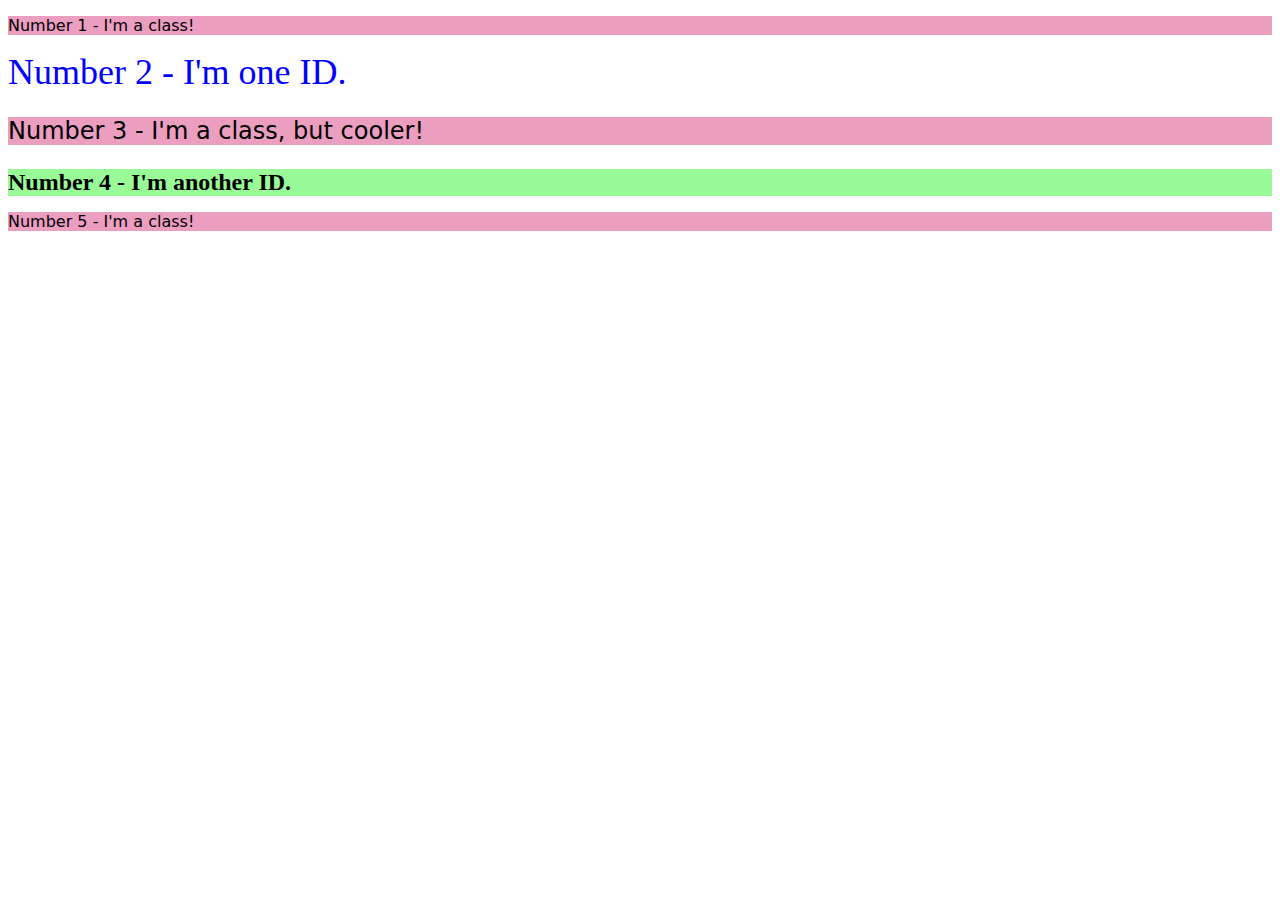
<file: foundations/02-class-id-selectors/index.html>
<!DOCTYPE html>
<html lang="en">
  <head>
    <meta charset="UTF-8">
    <meta http-equiv="X-UA-Compatible" content="IE=edge">
    <meta name="viewport" content="width=device-width, initial-scale=1.0">
    <title>Class and ID Selectors</title>
    <link rel="stylesheet" href="style.css">
  </head>
  <body>
    <p class="odd">Number 1 - I'm a class!</p>
    <div id="number-2">Number 2 - I'm one ID.</div>
    <p class="odd larger-font">Number 3 - I'm a class, but cooler!</p>
    <div id="bold" class="larger-font">Number 4 - I'm another ID.</div>
    <p class="odd">Number 5 - I'm a class!</p>
  </body>
</html>
</file>
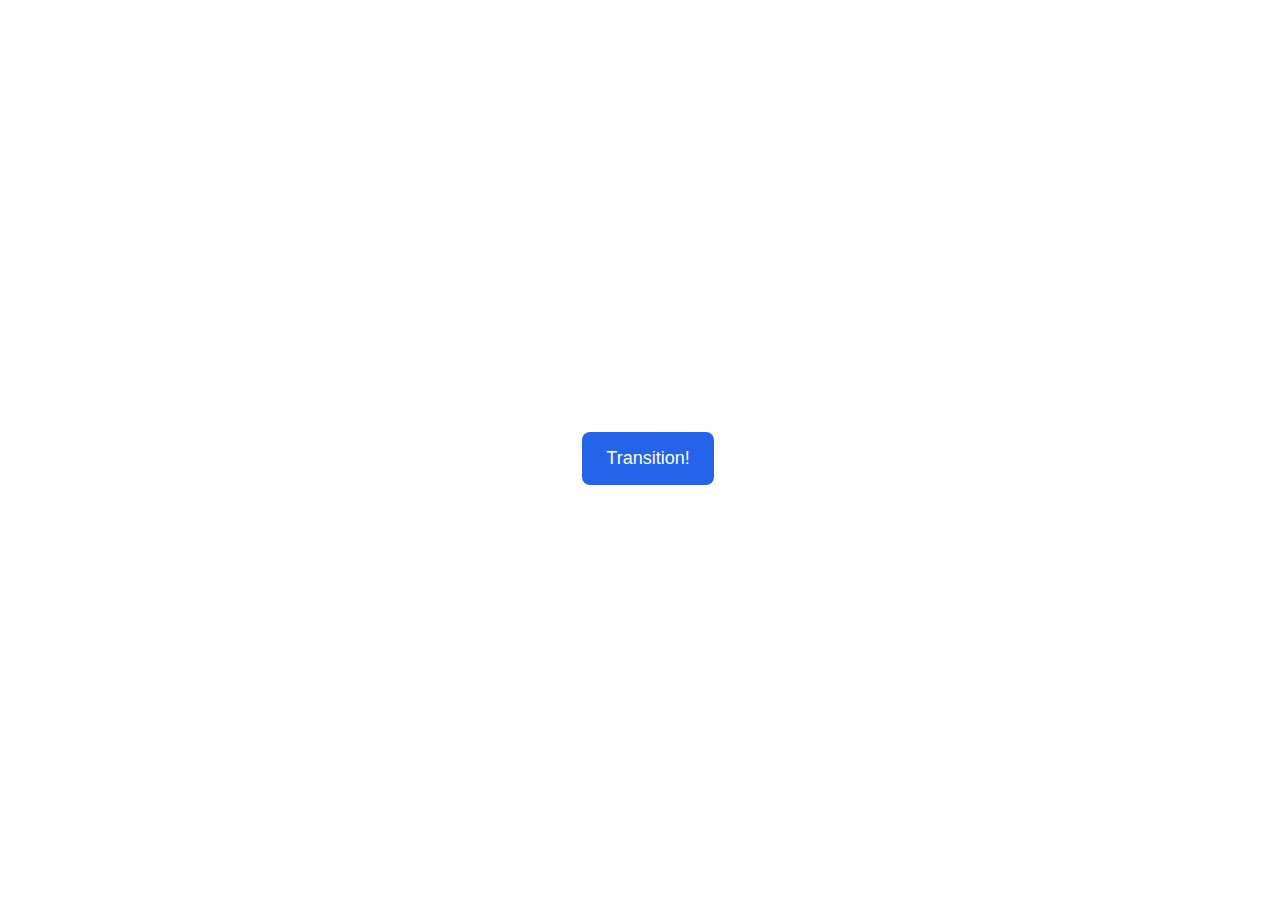
<file: advanced-html-css/animation/01-button-hover/index.html>
<!DOCTYPE html>
<html lang="en">
  <head>
    <meta charset="UTF-8" />
    <meta http-equiv="X-UA-Compatible" content="IE=edge" />
    <meta name="viewport" content="width=device-width, initial-scale=1.0" />
    <title>Button Hover</title>
    <link rel="stylesheet" href="style.css" />
  </head>
  <body>
    <div id="transition-container">
      <button>Transition!</button>
    </div>
  </body>
</html>
</file>
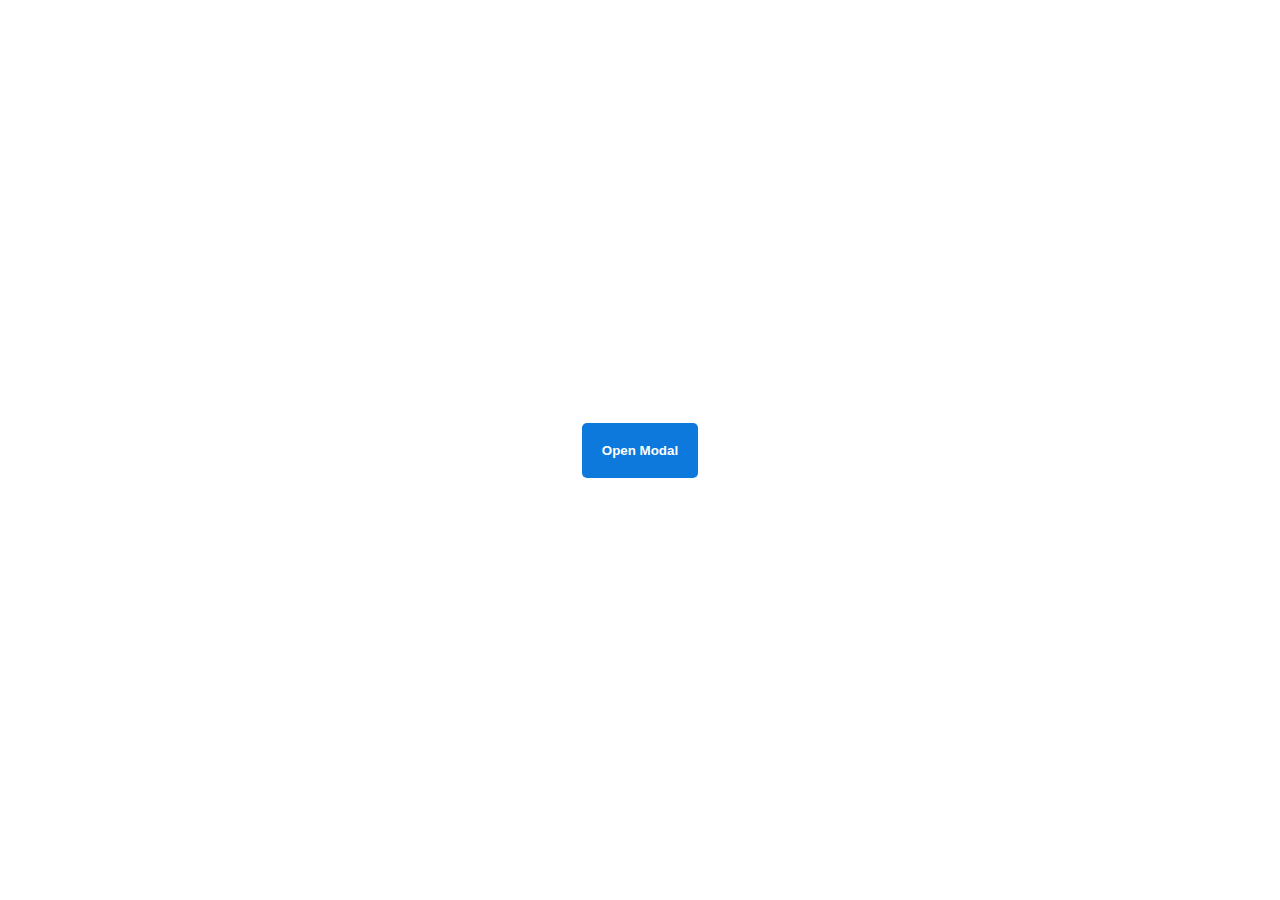
<file: advanced-html-css/animation/02-pop-up/index.html>
<!DOCTYPE html>
<html lang="en">
  <head>
    <meta charset="UTF-8" />
    <meta http-equiv="X-UA-Compatible" content="IE=edge" />
    <meta name="viewport" content="width=device-width, initial-scale=1.0" />
    <title>Popup</title>
    <link rel="stylesheet" href="style.css" />
  </head>
  <body>
    <div class="backdrop"></div>
    <div class="popup-modal">
      <h1>Look at me!</h1>
      <p>I'm a pop up dialog!</p>
      <button id="close-modal">Close Modal</button>
    </div>
    <div class="button-container">
      <button id="trigger-modal">Open Modal</button>
    </div>
    <script src="script.js"></script>
  </body>
</html>
</file>
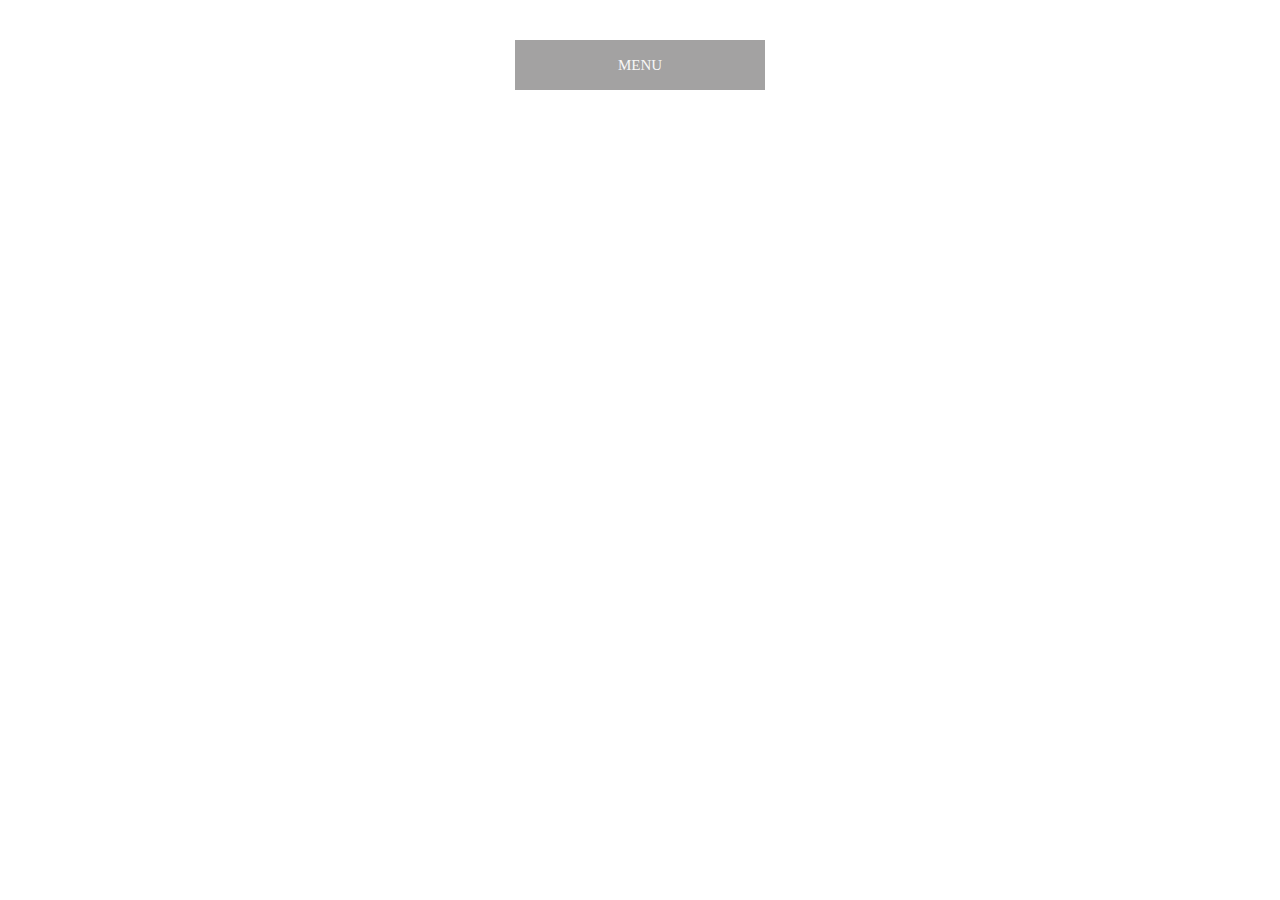
<file: advanced-html-css/animation/03-dropdown-menu/index.html>
<!DOCTYPE html>
<html lang="en">
  <head>
    <meta charset="UTF-8" />
    <meta http-equiv="X-UA-Compatible" content="IE=edge" />
    <meta name="viewport" content="width=device-width, initial-scale=1.0" />
    <title>Dropdown Menu</title>
    <link rel="stylesheet" href="style.css" />
  </head>
  <body>
    <div class="dropdown-container">
        <div class="menu-title">MENU</div>
        <ul class="dropdown-menu">
            <li>ITEM 1</li>
            <li>ITEM 2</li>
            <li>ITEM 3</li>
            <li>ITEM 4</li>
            <li>ITEM 5</li>
        </ul>
    </div>
    <script src="script.js"></script>
  </body>
</html>
</file>
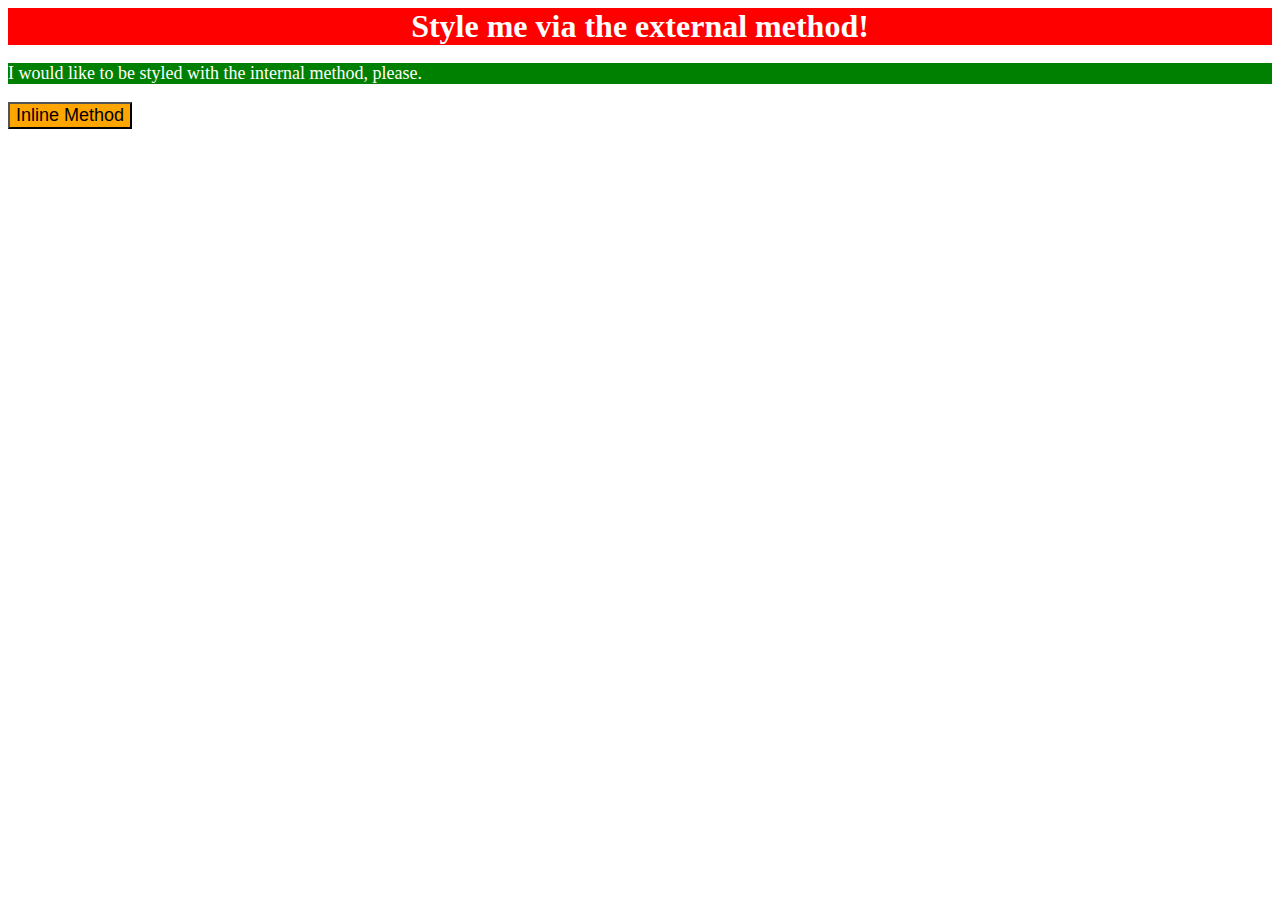
<file: foundations/01-css-methods/01-my-solution/index.html>
<!DOCTYPE html>
<html lang="en">
<head>
    <meta charset="UTF-8">
    <meta name="viewport" content="width=device-width, initial-scale=1.0">
    <title>01-css-exercises-foundation-my-solution</title>
    <link rel="stylesheet" href="styles.css">

    <style>
        p {
            background-color: green;
            color: white;
            font-size: 18px;
        }

    </style>

</head>
<body>
    <div>Style me via the external method!</div>
    <p>I would like to be styled with the internal method, please.</p>
    <button style="background-color: orange; font-size: 18px;">Inline Method</button>
</body>
</html>
</file>
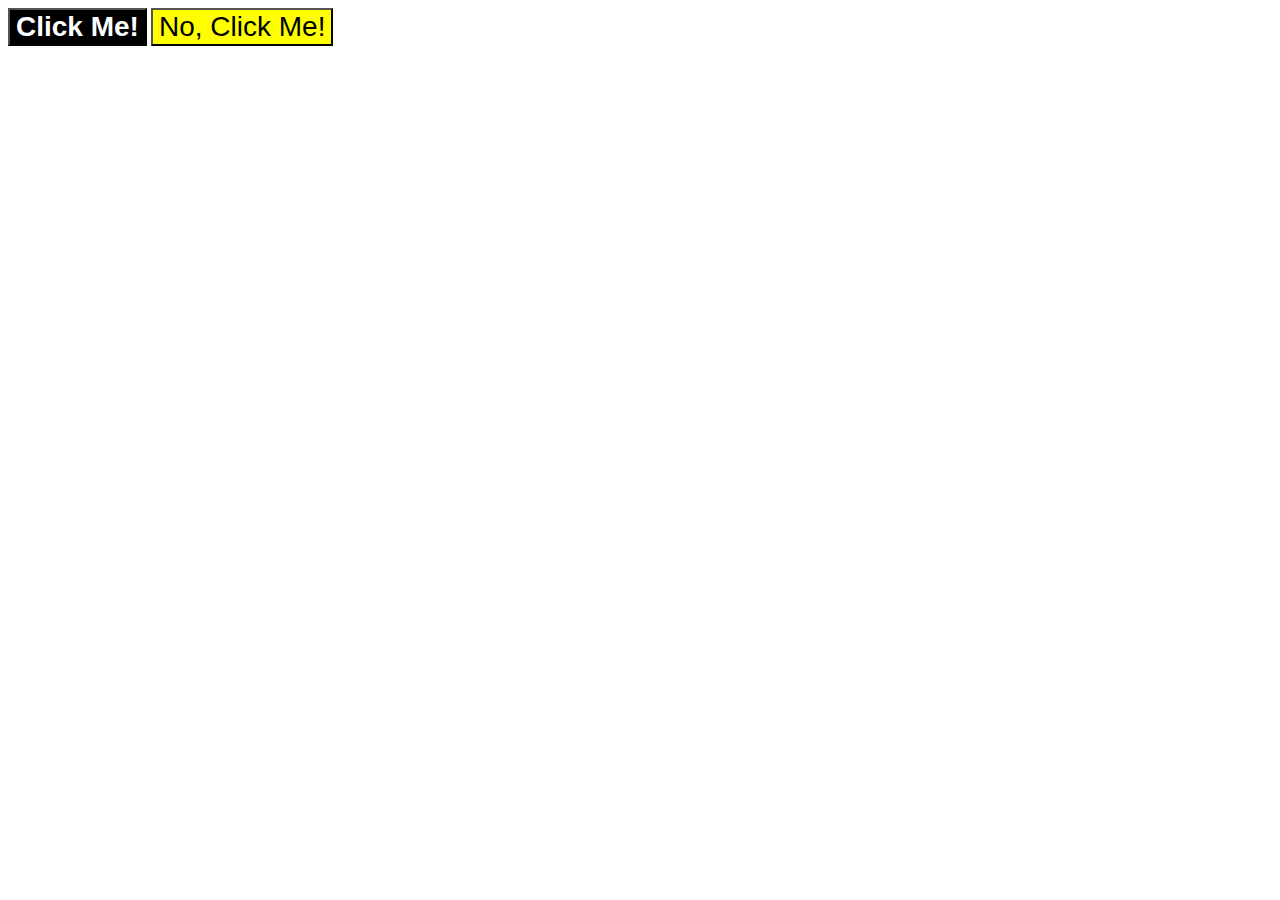
<file: foundations/03-grouping-selectors/03-my-solution/index.html>
<!DOCTYPE html>
<html lang="en">
<head>
    <meta charset="UTF-8">
    <meta name="viewport" content="width=device-width, initial-scale=1.0">
    <title>Grouping Selectors</title>
    <link rel="stylesheet" href="styles.css">
</head>
<body>
    <button class="click-me">Click Me!</button>
    <button class="no-click-me">No, Click Me!</button> 
</body>
</html>
</file>
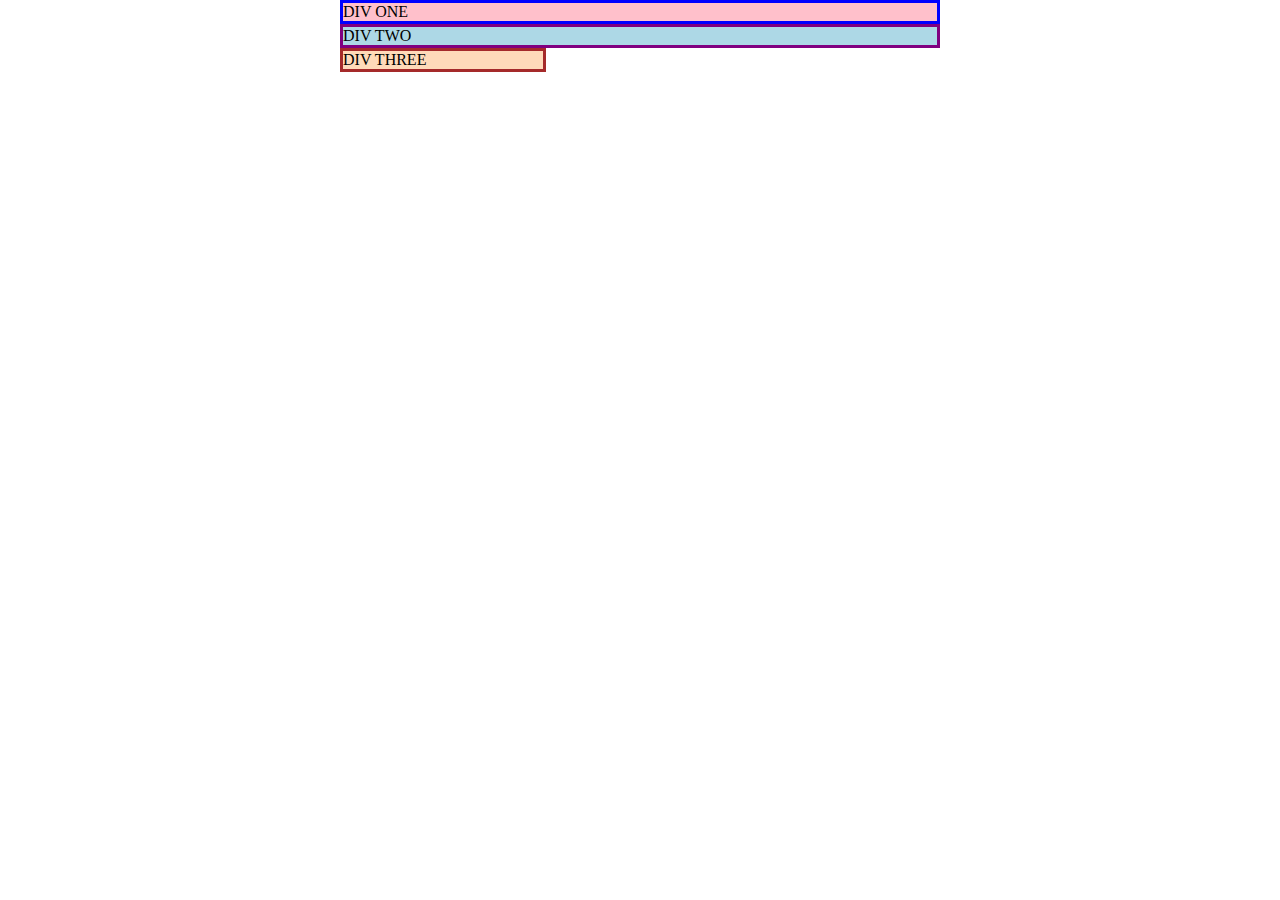
<file: foundations/block-and-inline/01-margin-and-padding-1/index.html>
<!DOCTYPE html>
<html lang="en">
  <head>
    <meta charset="UTF-8">
    <meta http-equiv="X-UA-Compatible" content="IE=edge">
    <meta name="viewport" content="width=device-width, initial-scale=1.0">
    <title>Margin and Padding exercise</title>
    <link rel="stylesheet" href="style.css">
  </head>
  <body>
    <div class="one">
      DIV ONE
    </div>
    <div class="two">
      DIV TWO
    </div>
    <div class="three">
      DIV THREE
    </div>
  </body>
</html>
</file>
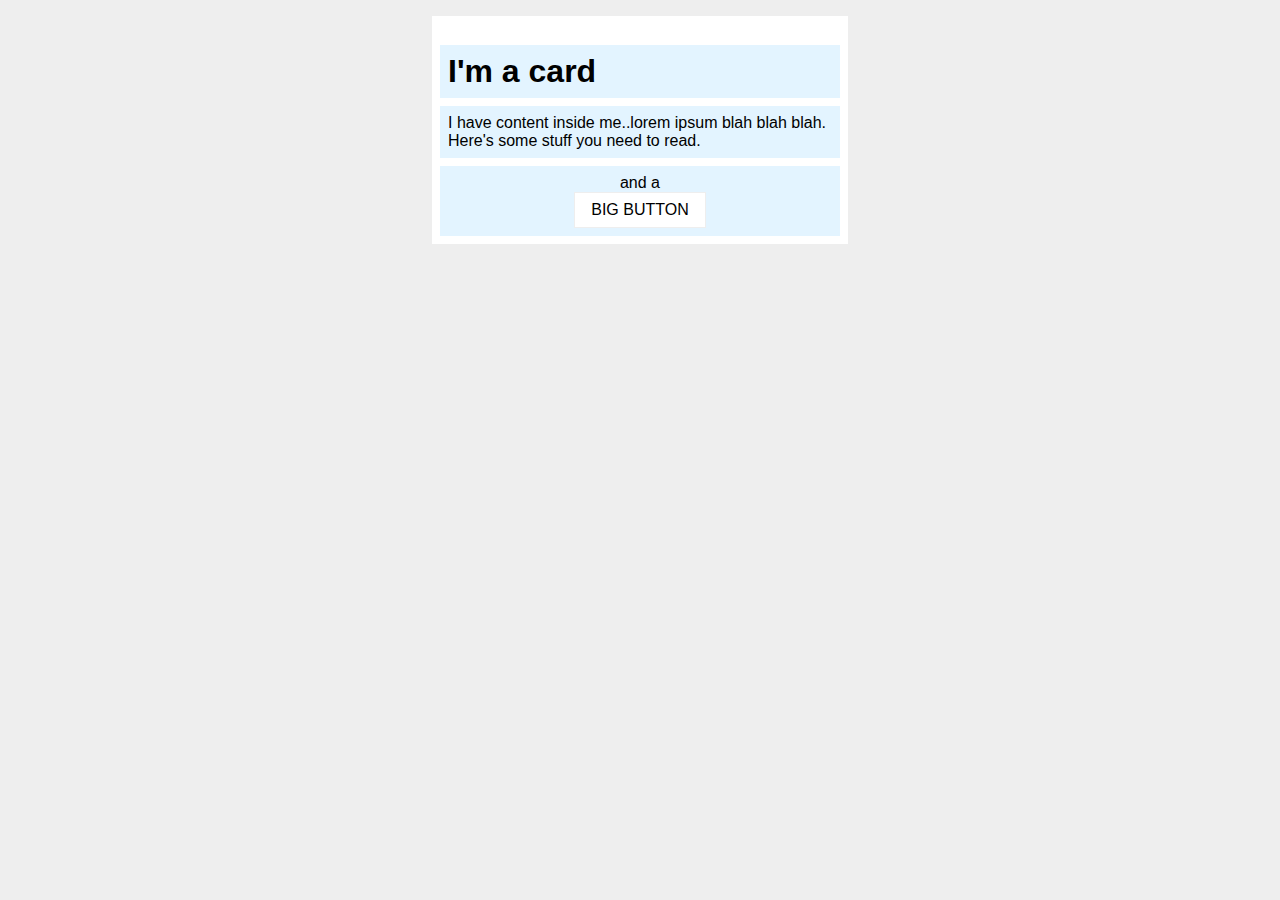
<file: foundations/block-and-inline/02-margin-and-padding-2/index.html>
<!DOCTYPE html>
<html lang="en">
  <head>
    <meta charset="UTF-8">
    <meta http-equiv="X-UA-Compatible" content="IE=edge">
    <meta name="viewport" content="width=device-width, initial-scale=1.0">
    <title>Margin and Padding exercise 2</title>
    <link rel="stylesheet" href="style.css">
  </head>
  <body>
    <div class="card">

      <h1 class="title">I'm a card</h1>
      <div class="content">I have content inside me..lorem ipsum blah blah blah. Here's some stuff you need to read.</div>

      <div class="button-container">
        and a <br>
        <button>BIG BUTTON</button>
      </div>

    </div>
  </body>
</html>
</file>
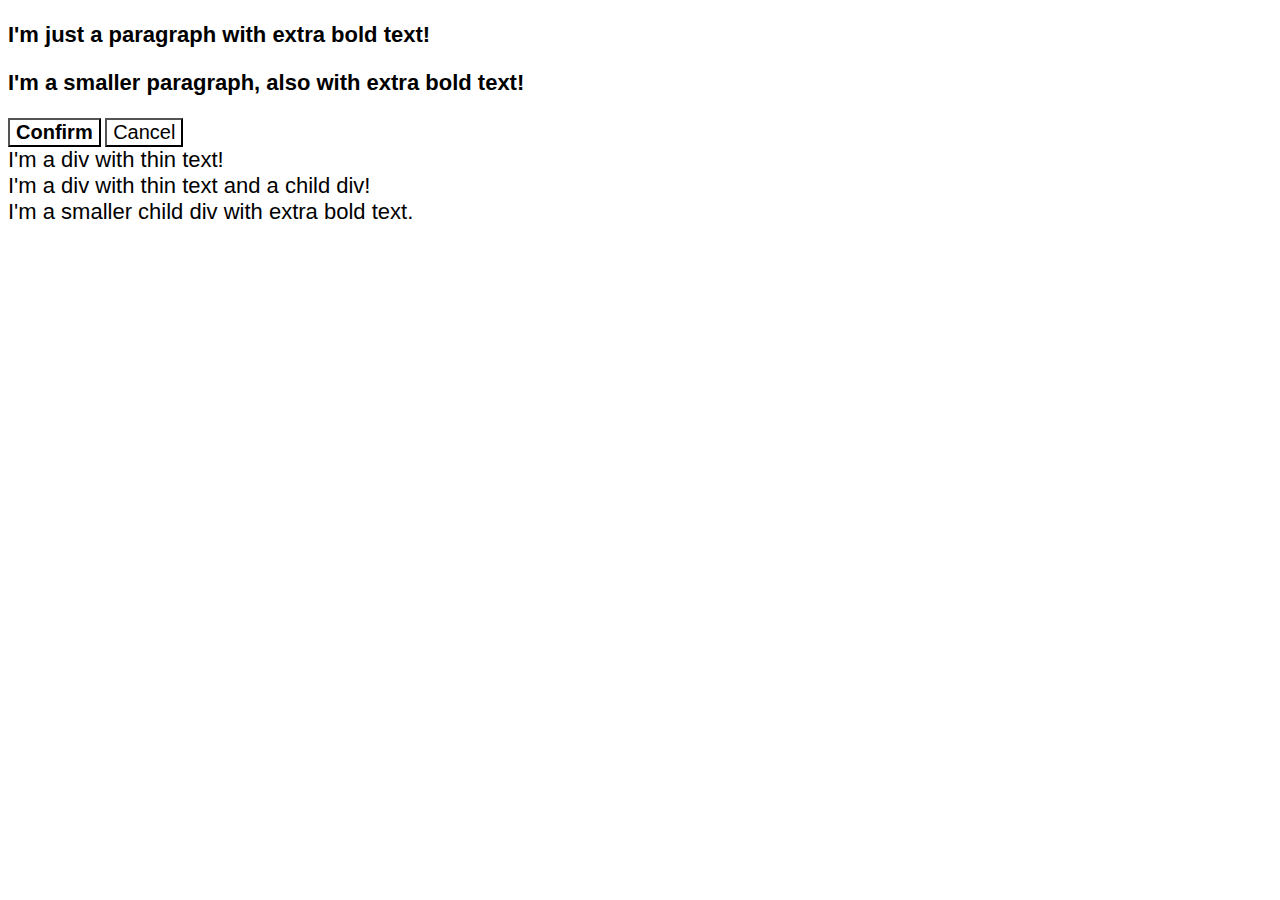
<file: foundations/cascade/01-cascade-fix/index.html>
<!DOCTYPE html>
<html lang="en">
  <head>
    <meta charset="UTF-8">
    <meta http-equiv="X-UA-Compatible" content="IE=edge">
    <meta name="viewport" content="width=device-width, initial-scale=1.0">
    <title>Fix the Cascade</title>
    <link rel="stylesheet" href="style.css">
  </head>
  <body>
    <p class="para">I'm just a paragraph with extra bold text!</p>
    <p class="para small-para">I'm a smaller paragraph, also with extra bold text!</p>

    <button id="confirm-button" class="button confirm">Confirm</button>
    <button id="cancel-button" class="button cancel">Cancel</button>

    <div class="text">I'm a div with thin text!</div>
    <div class="text">I'm a div with thin text and a child div!
      <div class="text child">I'm a smaller child div with extra bold text.</div>
    </div>
  </body>
</html>
</file>
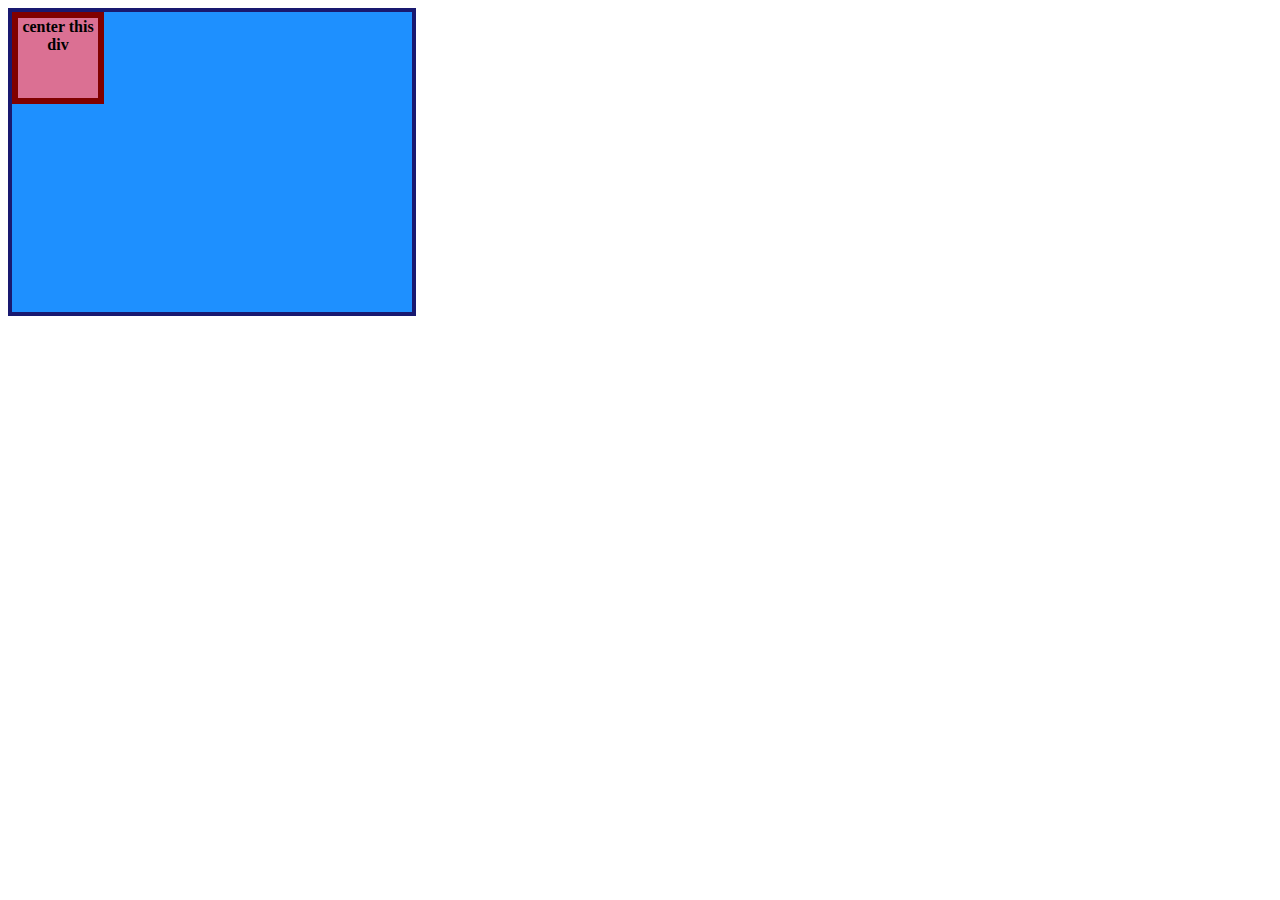
<file: foundations/flex/01-flex-center/index.html>
<!DOCTYPE html>
<html lang="en">
  <head>
    <meta charset="UTF-8">
    <meta http-equiv="X-UA-Compatible" content="IE=edge">
    <meta name="viewport" content="width=device-width, initial-scale=1.0">
    <title>CENTER THIS DIV</title>
    <link rel="stylesheet" href="style.css">
  </head>
  <body>
    <div class="container">
      <div class="box">center this div</div>
    </div>
  </body>
</html>
</file>
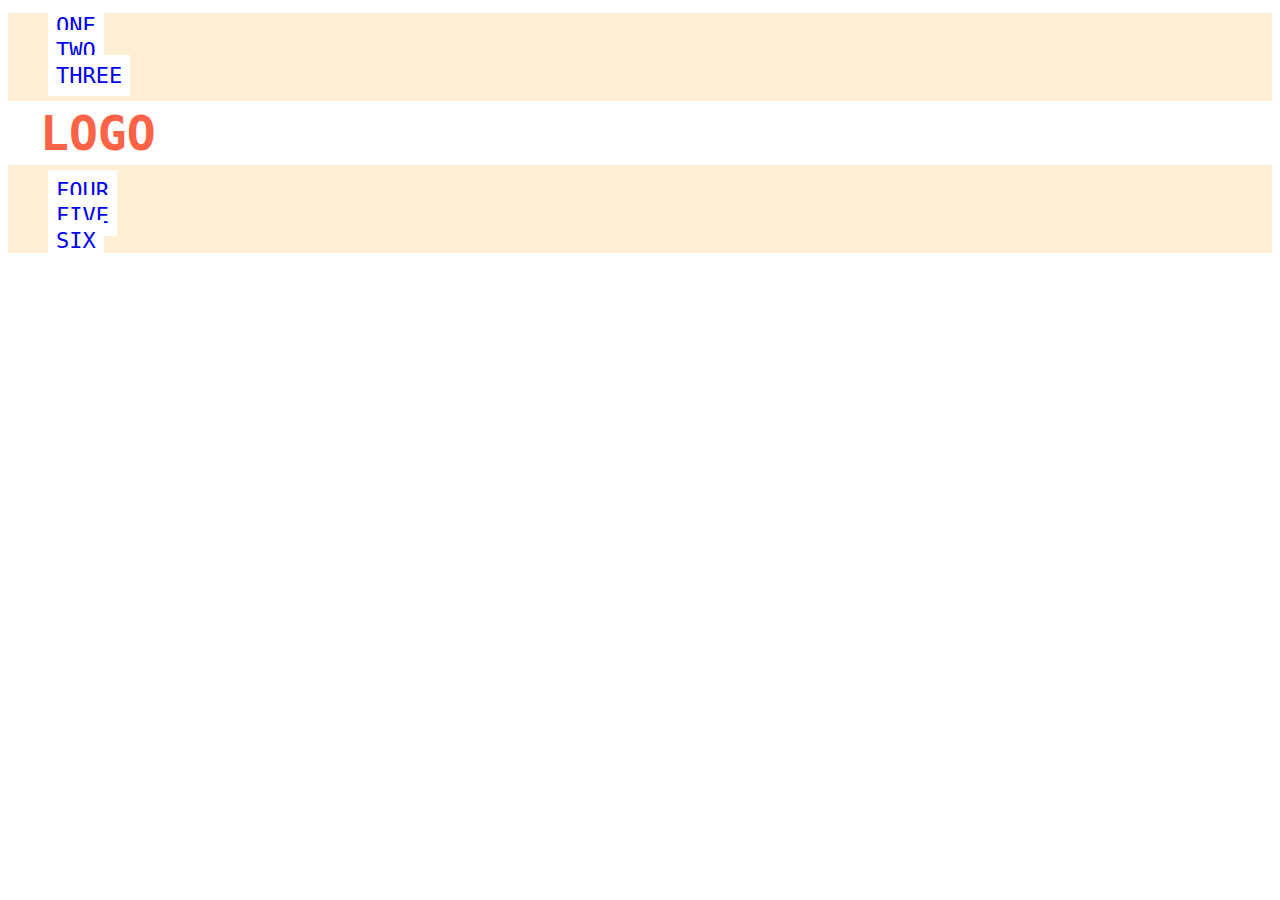
<file: foundations/flex/02-flex-header/index.html>
<!DOCTYPE html>
<html lang="en">
  <head>
    <meta charset="UTF-8">
    <meta http-equiv="X-UA-Compatible" content="IE=edge">
    <meta name="viewport" content="width=device-width, initial-scale=1.0">
    <title>Flex Header</title>
    <link rel="stylesheet" href="style.css">
  </head>
  <body>
    <div class="header">
      <div class="left-links">
        <ul>
          <li><a href="#">ONE</a></li>
          <li><a href="#">TWO</a></li>
          <li><a href="#">THREE</a></li>
        </ul>
      </div>
      <div class="logo">LOGO</div>
      <div class="right-links">
        <ul>
          <li><a href="#">FOUR</a></li>
          <li><a href="#">FIVE</a></li>
          <li><a href="#">SIX</a></li>
        </ul>
      </div>
    </div>
  </body>
</html>
</file>
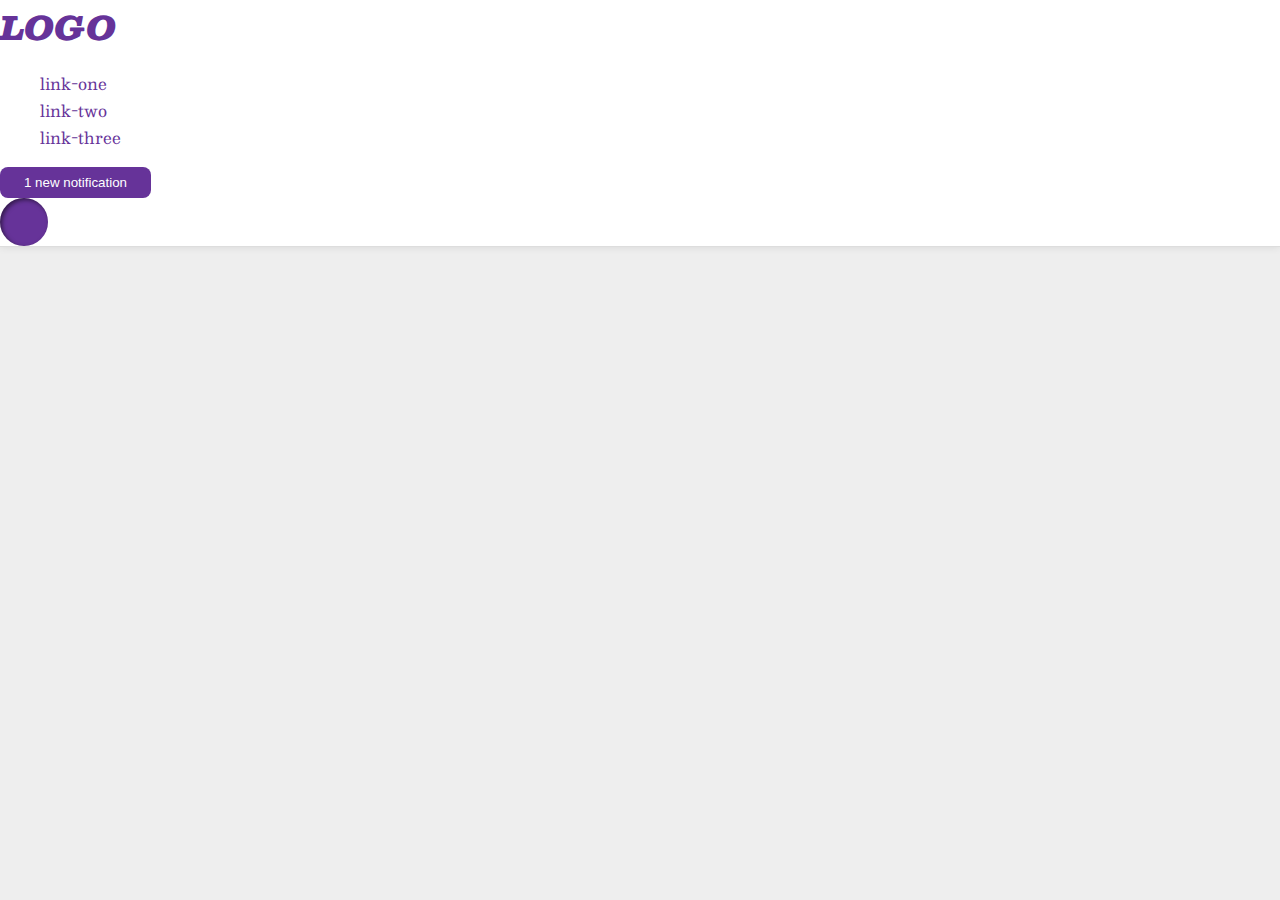
<file: foundations/flex/03-flex-header-2/index.html>
<!DOCTYPE html>
<html lang="en">
  <head>
    <meta charset="UTF-8">
    <meta http-equiv="X-UA-Compatible" content="IE=edge">
    <meta name="viewport" content="width=device-width, initial-scale=1.0">
    <title>Flex Header 2</title>
    <link rel="stylesheet" href="style.css">
  </head>
  <body>
    <div class="header">
      <div class="logo">
        LOGO
      </div>
      <ul class="links">
        <li><a href="https://google.com">link-one</a></li>
        <li><a href="https://google.com">link-two</a></li>
        <li><a href="https://google.com">link-three</a></li>
      </ul>
      <button class="notifications">
        1 new notification
      </button>
      <div class="profile-image"></div>
    </div>
  </body>
</html>
</file>
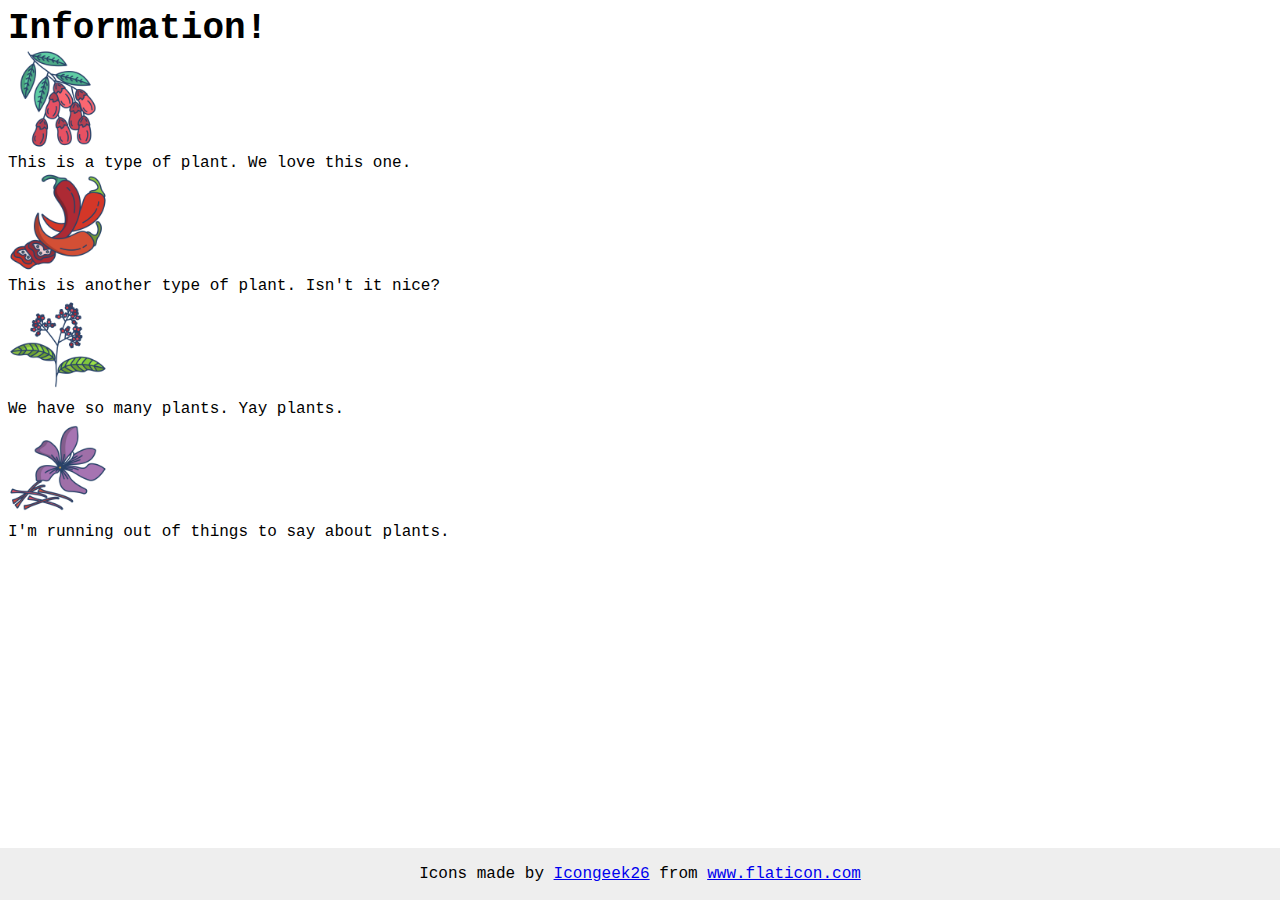
<file: foundations/flex/04-flex-information/index.html>
<!DOCTYPE html>
<html lang="en">
  <head>
    <meta charset="UTF-8">
    <meta http-equiv="X-UA-Compatible" content="IE=edge">
    <meta name="viewport" content="width=device-width, initial-scale=1.0">
    <title>Information</title>
    <link rel="stylesheet" href="style.css">
  </head>
  <body>
    <div class="title">Information!</div>

    <img src="./images/barberry.png" alt="barberry">
    <div class="text">This is a type of plant. We love this one.</div>

    <img src="./images/chilli.png" alt="chili">
    <div class="text">This is another type of plant. Isn't it nice?</div>

    <img src="./images/pepper.png" alt="pepper">
    <div class="text">We have so many plants. Yay plants.</div>

    <img src="./images/saffron.png" alt="saffron">
    <div class="text">I'm running out of things to say about plants.</div>

    <!-- disregard this section, it's here to give attribution to the creator of these icons -->
    <div class="footer">
      <div>Icons made by <a href="https://www.flaticon.com/authors/icongeek26" title="Icongeek26">Icongeek26</a> from <a href="https://www.flaticon.com/" title="Flaticon">www.flaticon.com</a></div>
    </div>
  </body>
</html>
</file>
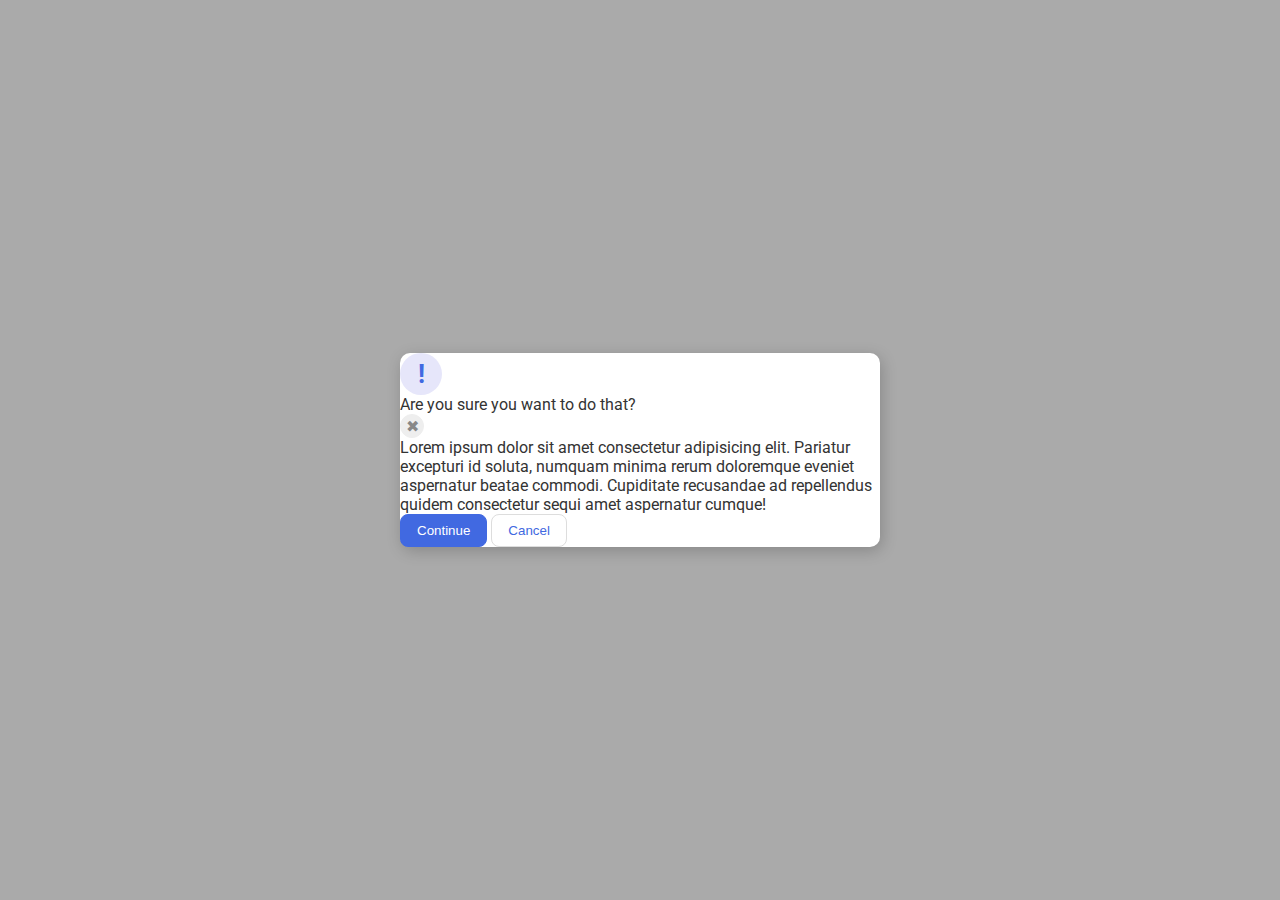
<file: foundations/flex/05-flex-modal/index.html>
<!DOCTYPE html>
<html lang="en">
  <head>
    <meta charset="UTF-8">
    <meta http-equiv="X-UA-Compatible" content="IE=edge">
    <meta name="viewport" content="width=device-width, initial-scale=1.0">
    <link rel="stylesheet" href="style.css">
    <title>Modal</title>
  </head>
  <body>
    <div class="modal">
      <div class="icon">!</div>
      <div class="header">Are you sure you want to do that?</div>
      <button class="close-button">✖</button>
      <div class="text">Lorem ipsum dolor sit amet consectetur adipisicing elit. Pariatur excepturi id soluta, numquam minima rerum doloremque eveniet aspernatur beatae commodi. Cupiditate recusandae ad repellendus quidem consectetur sequi amet aspernatur cumque!</div>
      <button class="continue">Continue</button>
      <button class="cancel">Cancel</button>
    </div>
  </body>
</html>
</file>
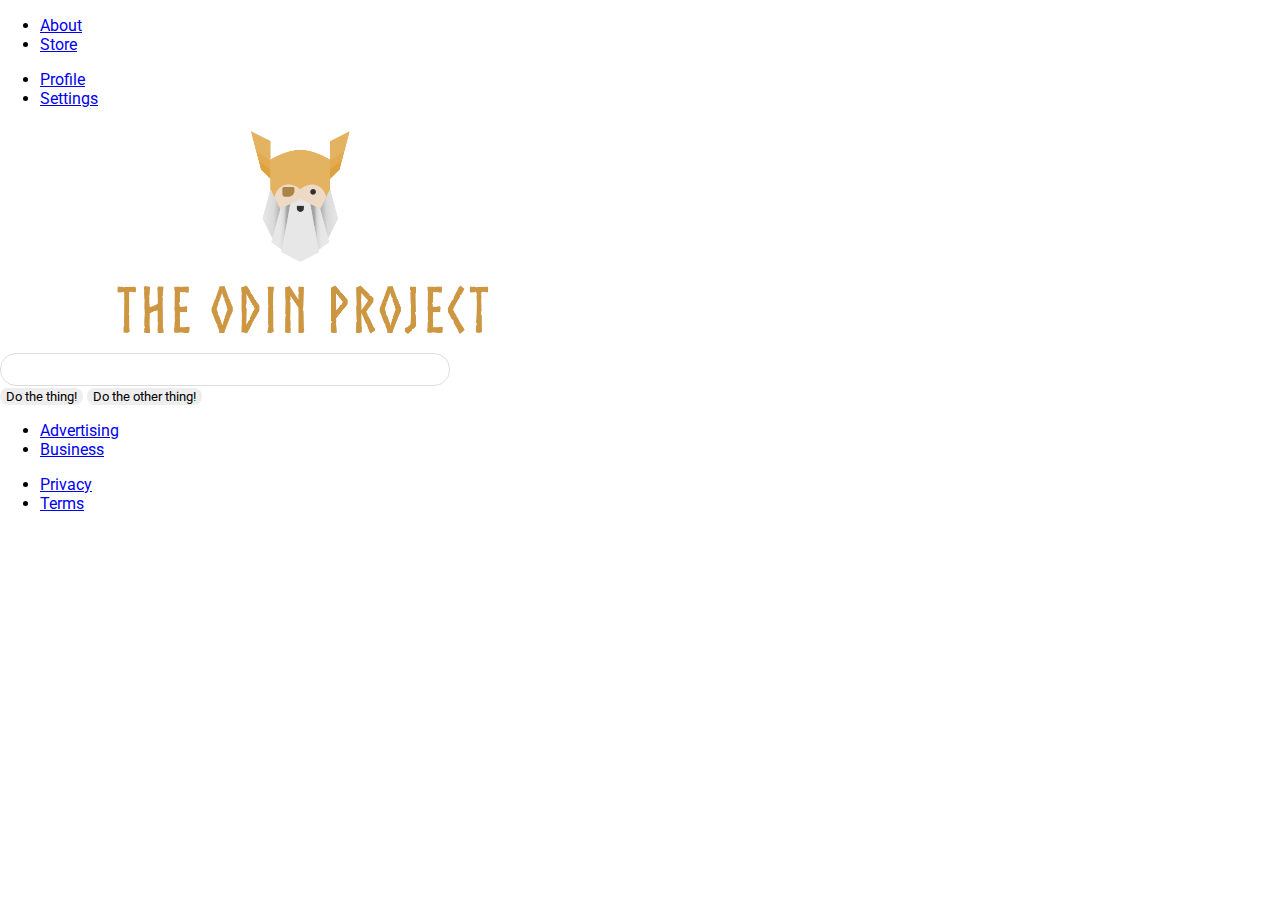
<file: foundations/flex/06-flex-layout/index.html>
<!DOCTYPE html>
<html lang="en">
  <head>
    <meta charset="UTF-8">
    <meta http-equiv="X-UA-Compatible" content="IE=edge">
    <meta name="viewport" content="width=device-width, initial-scale=1.0">
    <title>LAYOUT</title>
    <link rel="stylesheet" href="./style.css">
  </head>
  <body>
    <div class="header">
      <ul class="left-links">
        <li><a href="#">About</a></li>
        <li><a href="#">Store</a></li>
      </ul>
      <ul class="right-links">
        <li><a href="#">Profile</a></li>
        <li><a href="#">Settings</a></li>
      </ul>
    </div>
    <div class="content">
      <img src="./logo.png" alt="Project logo. Represents odin with the project name.">
      <div class="input">
        <input type="text">
      </div>
      <div class="buttons">
        <button>Do the thing!</button>
        <button>Do the other thing!</button>
      </div>
    </div>
    <div class="footer">
      <ul class="left-links">
        <li><a href="#">Advertising</a></li>
        <li><a href="#">Business</a></li>
      </ul>
      <ul class="right-links">
        <li><a href="#">Privacy</a></li>
        <li><a href="#">Terms</a></li>
      </ul>
    </div>
  </body>
</html>
</file>
<file: foundations/02-class-id-selectors/style.css>
.odd {
    background-color: #EC9EC0;
    font-family: Verdana, Dejavu Sans, sans-serif;
}


.larger-font {
    font-size: 24px;
}


#number-2 {
    color: blue;
    font-size: 36px;
}


#bold {
    font-weight: bold;
    background-color: rgb(152,251,152);
}
</file>
<file: advanced-html-css/animation/01-button-hover/style.css>
#transition-container {
  width: 100vw;
  height: 100vh;
  display: flex;
  flex-direction: column;
  justify-content: center;
  align-items: center;
  font-family: Arial, sans-serif;
}

button {
  border-radius: 8px;
  border: none;
  background-color: #2563eb;
  color: white;
  font-size: 18px;
  padding: 16px 24px;
  text-align: center;
}
</file>
<file: advanced-html-css/animation/02-pop-up/style.css>
* {
  padding: 0;
  margin: 0;
}

body {
  overflow: hidden;
}

.button-container {
  width: 100vw;
  height: 100vh;
  background-color: #ffffff;
  opacity: 100%;
  display: flex;
  align-items: center;
  justify-content: center;
}

button {
  padding: 20px;
  color: #ffffff;
  background-color: #0e79dd;
  border: none;
  border-radius: 5px;
  font-weight: 600;
}

.popup-modal {
  padding: 32px 64px;
  background-color: white;
  border: 1px solid black;
  border-radius: 10px;
  position: fixed;
  top: 50%;
  left: 50%;
  transform-origin: center;
  transform: translate(-50%, -50%);
  pointer-events: none;
  opacity: 0%;
  text-align: center;
}

.popup-modal p {
  margin-bottom: 24px;
}

.backdrop {
  pointer-events: none;
  position: fixed;
  inset: 0;
  background: #000;
  opacity: 0%;
}

.popup-modal.show {
  opacity: 100%;
  pointer-events: all;
}

.backdrop.show {
  opacity: 30%;
}
</file>
<file: advanced-html-css/animation/03-dropdown-menu/style.css>
.dropdown-container {
  max-width: 250px;
  margin: 40px auto;
  text-align: center;
  line-height: 50px;
  font-size: 15px;
  color: rgb(247, 247, 247);
  cursor: pointer;
}

.menu-title {
  background-color: rgb(163, 162, 162);
}

.dropdown-menu {
  list-style: none;
  padding: 0;
  margin: 0;
  background-color: rgb(99, 97, 97);

  display: none;
}

ul.dropdown-menu li:hover {
  background: rgb(47, 46, 46);
}

.visible {
  display: block;
}
</file>
<file: foundations/01-css-methods/01-my-solution/styles.css>
div {
    background-color: red;
    color: white;
    font-size: 32px;
    text-align: center;
    font-weight: 700;
}
</file>
<file: foundations/03-grouping-selectors/03-my-solution/styles.css>
.click-me, .no-click-me {
    font-size: 28px;
}

.click-me {
    background-color: black;
    font-weight: bold;
    color: white;
}

.no-click-me {
    background-color: yellow;
    color: black;
}
</file>
<file: foundations/block-and-inline/01-margin-and-padding-1/style.css>
body {
  max-width: 600px;
  margin: 0 auto;
}

.one {
  background: pink;
  border: 3px solid blue;
  /* CHANGE ME */
  padding: 0px;
  margin: 0px;
}

.two {
  background: lightblue;
  border: 3px solid purple;
  /* CHANGE ME */
  margin-bottom: 0px;
}

.three {
  background: peachpuff;
  border: 3px solid brown;
  width: 200px;
  /* CHANGE ME */
  padding: 0px;
  margin-left: 0px;
}
</file>
<file: foundations/block-and-inline/02-margin-and-padding-2/style.css>
body {
  background: #eee;
  font-family: sans-serif;
}

.card {
  width: 400px;
  background: #fff;
  margin: 16px auto;
  padding: 8px;
}

.title {
  background: #e3f4ff;
  padding: 8px;
  margin-bottom: 0;

}

.content {
  background: #e3f4ff;
  padding: 8px;
  margin-top: 8px;
}

.button-container {
  background: #e3f4ff;
  text-align: center;
  padding: 8px;
  margin-top: 8px;
  
}

button {
  background: white;
  border: 1px solid #eee;
  font-size: 16px;
  padding: 8px 16px;
}
</file>
<file: foundations/cascade/01-cascade-fix/style.css>
body {
  font-family: Arial, Helvetica, sans-serif;
}

.para,
.small-para {
  color: hsl(0, 0%, 0%);
  font-weight: 800;
}

.small-para {
  font-size: 14px;
  font-weight: 800;
}

.para {
  font-size: 22px;
}

.confirm {
  background: green;
  color: white;
  font-weight: bold;
} 

.button {
  background-color: rgb(255, 255, 255);
  color: rgb(0, 0, 0);
  font-size: 20px;
}

.child {
  color: rgb(0, 0, 0);
  font-weight: 800;
  font-size: 14px;
}

div.text {
  color: rgb(0, 0, 0);
  font-size: 22px;
  font-weight: 100;
}
</file>
<file: foundations/flex/01-flex-center/style.css>
.container {
  background: dodgerblue;
  border: 4px solid midnightblue;
  width: 400px;
  height: 300px;
}

.box {
  background: palevioletred;
  font-weight: bold;
  text-align: center;
  border: 6px solid maroon;
  width: 80px;
  height: 80px;
}
</file>
<file: foundations/flex/02-flex-header/style.css>
.header  {
  font-family: monospace;
  background: papayawhip;
}

.logo {
  font-size: 48px;
  font-weight: 900;
  color: tomato;
  background: white;
  padding: 4px 32px;
}

ul {
  /* this removes the dots on the list items*/
  list-style-type: none;
}

a {
  font-size: 22px;
  background: white;
  padding: 8px;
  /* this removes the line under the links */
  text-decoration: none;
}
</file>
<file: foundations/flex/03-flex-header-2/style.css>
/* this is some magical font-importing.  
you'll learn about it later. */
@import url('https://fonts.googleapis.com/css2?family=Besley:ital,wght@0,400;1,900&display=swap');

body {
  margin: 0;
  background: #eee;
  font-family: Besley, serif;
}

.header {
  background: white;
  border-bottom: 1px solid #ddd;
  box-shadow: 0 0 8px rgba(0,0,0,.1);
}

.profile-image {
  background: rebeccapurple;
  box-shadow: inset 2px 2px 4px rgba(0,0,0,.5);
  border-radius: 50%;
  width: 48px;
  height: 48px;
}

.logo {
  color: rebeccapurple;
  font-size: 32px;
  font-weight: 900;
  font-style: italic;
}

button {
  border: none;
  border-radius: 8px;
  background: rebeccapurple;
  color: white;
  padding: 8px 24px;
}

a {
  /* this removes the line under our links */
  text-decoration: none;
  color: rebeccapurple;
}

ul {
  list-style-type: none;
}
</file>
<file: foundations/flex/04-flex-information/style.css>
body {
  font-family: 'Courier New', Courier, monospace;
}

img {
  width: 100px;
  height: 100px;
}

.title {
  font-size: 36px;
  font-weight: 900;
}

/* do not edit this footer */
.footer {
  position: fixed;
  bottom: 0;
  left: 0;
  right: 0;
  height: 52px;
  display: flex;
  align-items: center;
  justify-content: center;
  background: #eee;
}
</file>
<file: foundations/flex/05-flex-modal/style.css>
@import url('https://fonts.googleapis.com/css2?family=Roboto:wght@400;700&display=swap');

html, body {
  height: 100%;
}

body {
  font-family: Roboto, sans-serif;
  margin: 0;
  background: #aaa;
  color: #333;
  /* I'll give you this one for free lol */
  display: flex;
  align-items: center;
  justify-content: center;
}

.modal {
  background: white;
  width: 480px;
  border-radius: 10px;
  box-shadow: 2px 4px 16px rgba(0,0,0,.2);
}

.icon {
  color: royalblue;
  font-size: 26px;
  font-weight: 700;
  background: lavender;
  width: 42px;
  height: 42px;
  border-radius: 50%;
  display: flex;
  align-items: center;
  justify-content: center;
}

.close-button {
  background: #eee;
  border-radius: 50%;
  color: #888;
  font-weight: 400;
  font-size: 16px;
  height: 24px;
  width: 24px;
  display: flex;
  align-items: center;
  justify-content: center;
  border: 1px solid #eee;
  padding: 0;
}

button {
  cursor: pointer;
  padding: 8px 16px;
  border-radius: 8px;
}

button.continue {
  background: royalblue;
  border: 1px solid royalblue;
  color: white;
}

button.cancel {
  background: white;
  border: 1px solid #ddd;
  color: royalblue;
}
</file>
<file: foundations/flex/06-flex-layout/style.css>
@import url('https://fonts.googleapis.com/css2?family=Roboto:wght@400;700&display=swap');

body {
  height: 100vh;
  margin: 0;
  overflow: hidden;
  font-family: Roboto, sans-serif;
}

img {
  width: 600px;
}

button {
  font-family: Roboto, sans-serif;
  border: none;
  border-radius: 8px;
  background: #eee;
}

input {
  border: 1px solid #ddd;
  border-radius: 16px;
  padding: 8px 24px;
  width: 400px;
}
</file>
